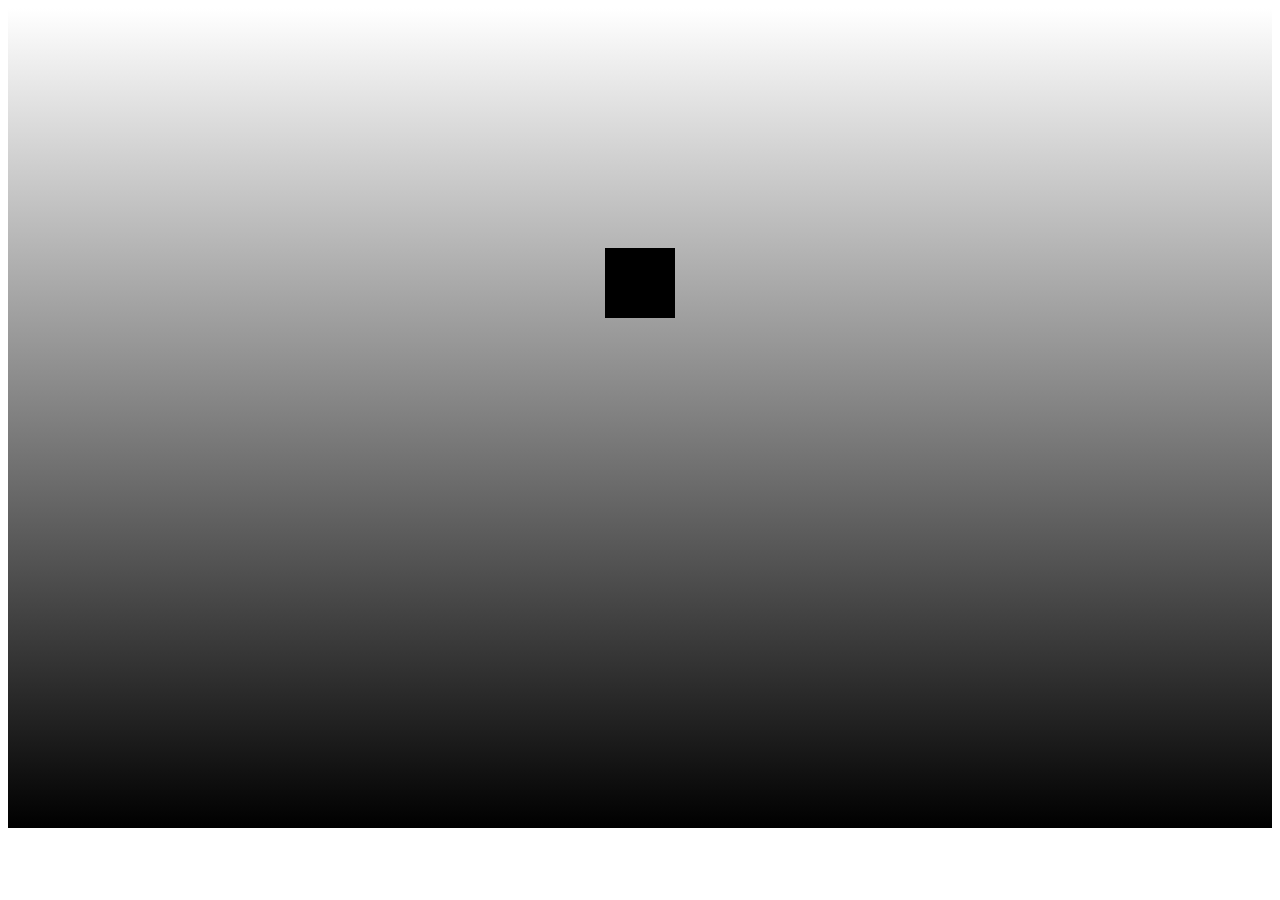
<file: CSS3 Assignment 12/index.html>
﻿<!DOCTYPE html>

<html lang="en" xmlns="http://www.w3.org/1999/xhtml">
<head>
    <meta charset="utf-8" />
    <title>2005 MySpace Profile</title>
    <link rel="stylesheet" type="text/css" href="styles.css">
</head>
<body>
    <div class="mainBlock">
        <div class="outBlock">
            Welcome to My Twisted Mind
        </div>
    </div>
</body>
</html>
</file>
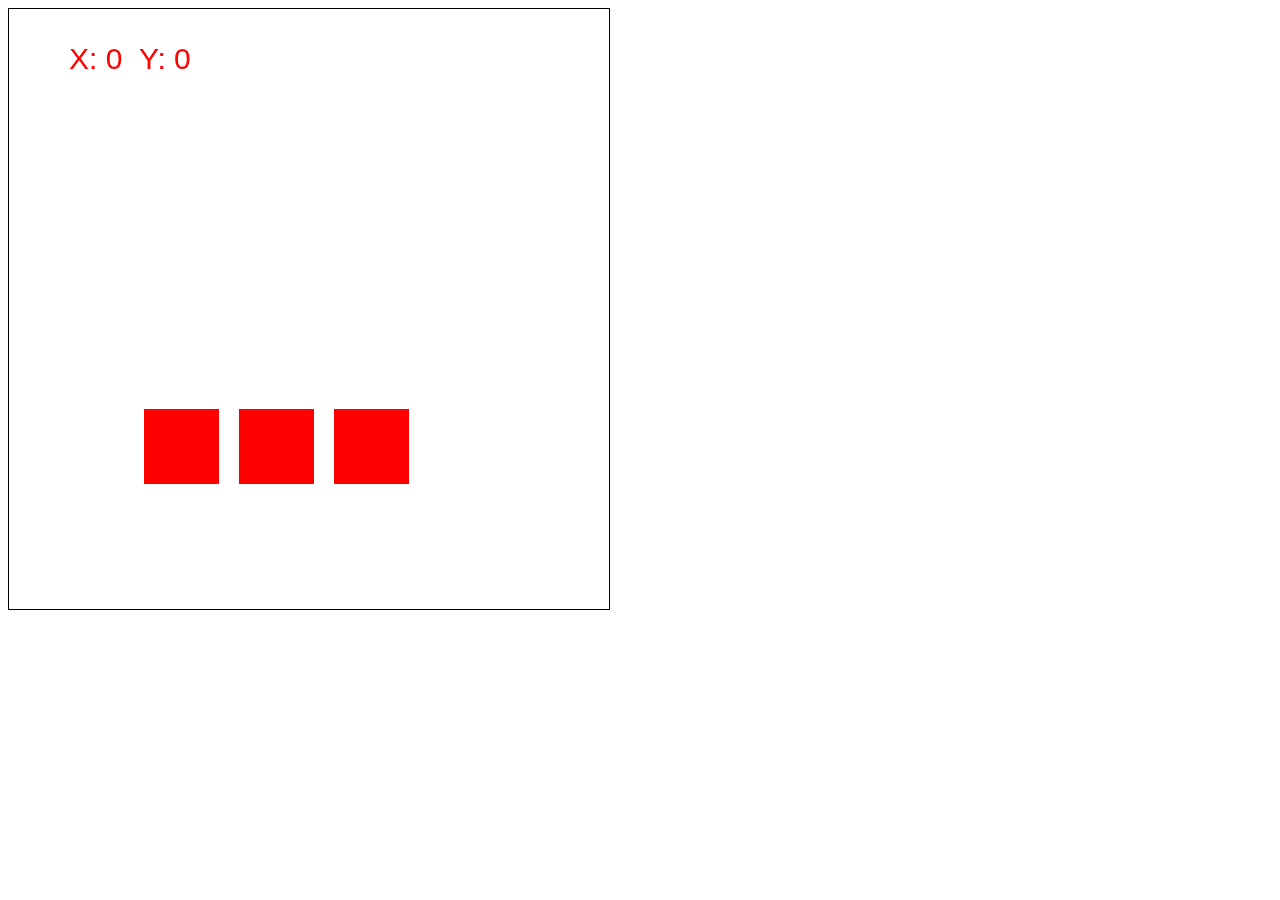
<file: HTML5 Canvas Assignment 11/index.html>
﻿<!DOCTYPE html>

<html lang="en" xmlns="http://www.w3.org/1999/xhtml">
<head>
    <meta charset="utf-8" />
    <title></title>
</head>
<body>
    <canvas id="myCanvas" width="600" height="600" style="border:1px solid #000000;" />
    <script src="JQuery.js"></script>
    <script src="scripts.js"></script>
</body>
</html>
</file>
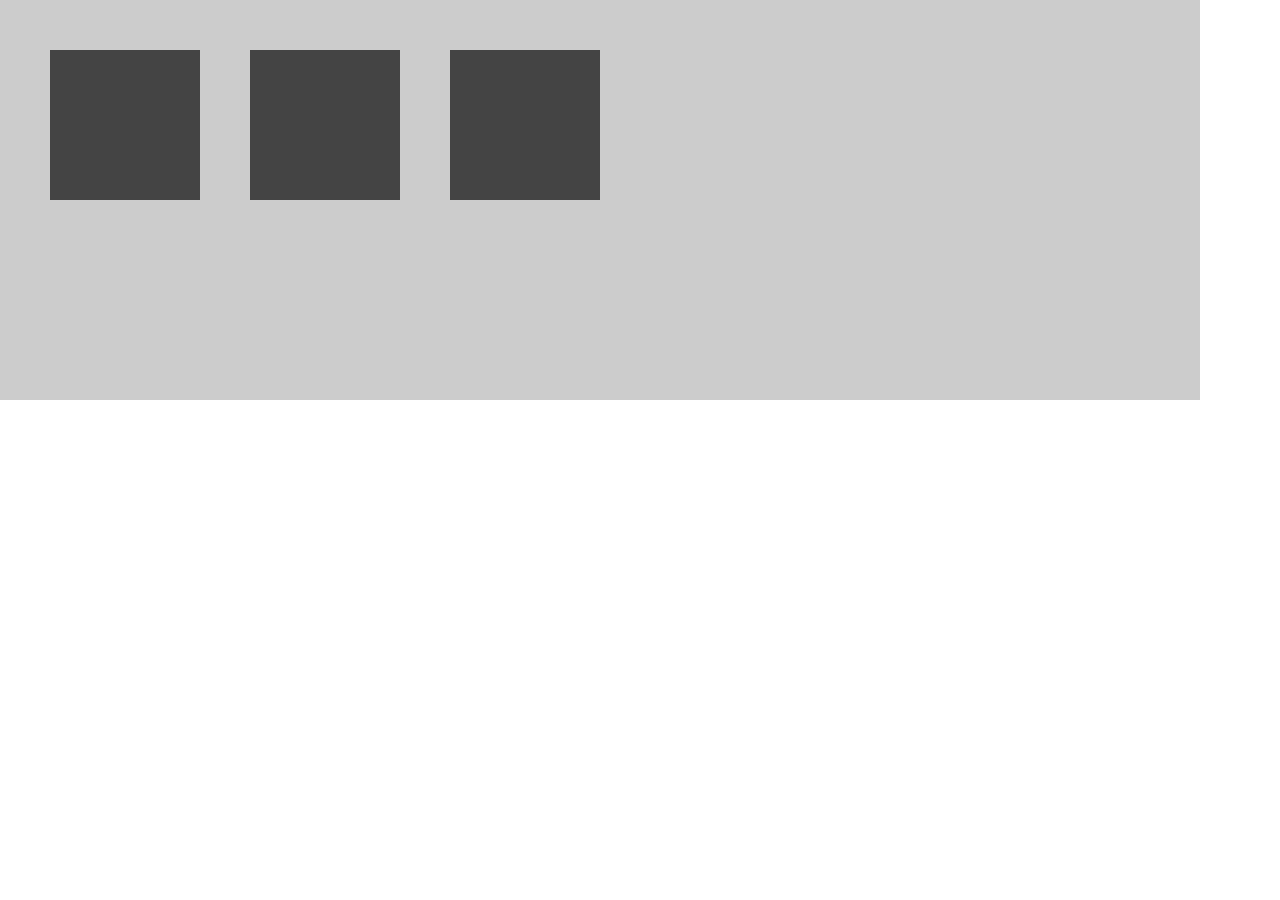
<file: HTML5 Canvas Assignment 11/Example4/index.html>
<!doctype html>
<html>
<head>
<meta charset="UTF-8" />
<script src="http://ajax.googleapis.com/ajax/libs/jquery/1.7.1/jquery.min.js" type="text/javascript"></script>
<title>Canvas Drag and Drop Test</title>
<style type="text/css">
body
{
	margin:0;
	padding:0;
	overflow: hidden;
}
</style>
</head>
<body>
<section>

<div>
<canvas id="canvas" width="1200" height="400">
</canvas>
</div>

<script type="text/javascript">

$(function()
{
var canvas;
var ctx;
var x = 50;
var y = 50;
var w = 150;
var h = 150;
var dragok = false;
var dragXOffset = 0;
var dragYOffset = 0;
var velocity = 0;
var direction = 0;
var xCoordinates = new Array();
var sampleSize = 10;
var velocity = 0;
var canvasElement = document.getElementById('canvas');
var space = 50;
var offset = 25;

function rect(x, y, w, h)
{
	ctx.beginPath();
	ctx.rect(x, y, w, h);
	ctx.closePath();
	ctx.fill();
}

function clear()
{
	ctx.clearRect(0, 0, 1200, 800);
}

function init()
{
	canvas = document.getElementById("canvas");
	ctx = canvas.getContext("2d");
	return setInterval(draw, 10);
}

function draw()
{
	xCoordinates.push(x);

	while (xCoordinates.length > sampleSize) xCoordinates.shift();

	clear();

	ctx.fillStyle = "#CCCCCC";	
	rect(0, 0, canvas.width, canvas.height);


	if (!dragok && velocity > 0)
	{
		if (direction == 1)
		{
			x += velocity / 20;
		}
		else
		{
			x -= velocity / 20;
		}

		for (var i=0; i<3; i++)
		{
			ctx.fillStyle = "#444444";
			rect(getXCoordinate(i), getYCoordinate(i), w, h);
		}

		velocity -= 1;
	}
	else
	{

		for (var i=0; i<3; i++)
		{
			ctx.fillStyle = "#444444";
			rect(getXCoordinate(i), getYCoordinate(i), w, h);
		}
	}
}

function myMove(e)
{	
	if (dragok)
	{
		x = getMouseX(e) - dragXOffset;
		y = getMouseY(e) - dragYOffset;
	}
}

function myDown(e)
{
	for (var i=0; i<3; i++)
	{
		if ((getMouseX(e) > getXCoordinate(i) && getMouseX(e) < getXCoordinate(i) + w) && (getMouseY(e) > getYCoordinate(i) && getMouseY(e) < getYCoordinate(i) + h))
		{
			dragXOffset = getMouseX(e) - getXCoordinate(0);
			dragYOffset = getMouseY(e) - getYCoordinate(0);
			dragok = true;
			addMoveListener();
			return;
		}
	}
}

function getXCoordinate(n)
{
	return x + (w*n) + (space*n);
}

function getYCoordinate(n)
{
	return y;
}

function myUp()
{	
	velocity = Math.abs(xCoordinates[0] - xCoordinates[sampleSize-1]);
	direction = (xCoordinates[0] < xCoordinates[sampleSize-1]) ? 1 : 0;
	dragok = false;
	canvas.onmousemove = null;	
}

function getMouseX(e)
{
	if (e.touches === undefined)
	{
		return e.pageX - canvas.offsetLeft;				
	}
	return e.touches[0].pageX - canvas.offsetLeft;	
	
}

function getMouseY(e)
{
	if (e.touches === undefined)
	{
		return e.pageY - canvas.offsetTop;
	}
	return e.touches[0].pageY - canvas.offsetTop;
}

function addStartListener()
{
	canvasElement.addEventListener('touchstart', function(e) { e.preventDefault(); myDown(e); }, false);
	canvasElement.addEventListener('mousedown', function(e) { e.preventDefault(); myDown(e); }, false);
}

function addEndListener()
{
	canvasElement.addEventListener('touchend', function(e) { e.preventDefault(); myUp(e); }, false);
	canvasElement.addEventListener('mouseup', function(e) { e.preventDefault(); myUp(e); }, false);
}

function addMoveListener()
{
	canvasElement.addEventListener('touchmove',function(e) { myMove(e); }, false);
	canvasElement.addEventListener('mousemove',function(e) { myMove(e); }, false);
}

init();
addStartListener();
addEndListener();
});


</script>

</section>
</body>
</html>
</file>
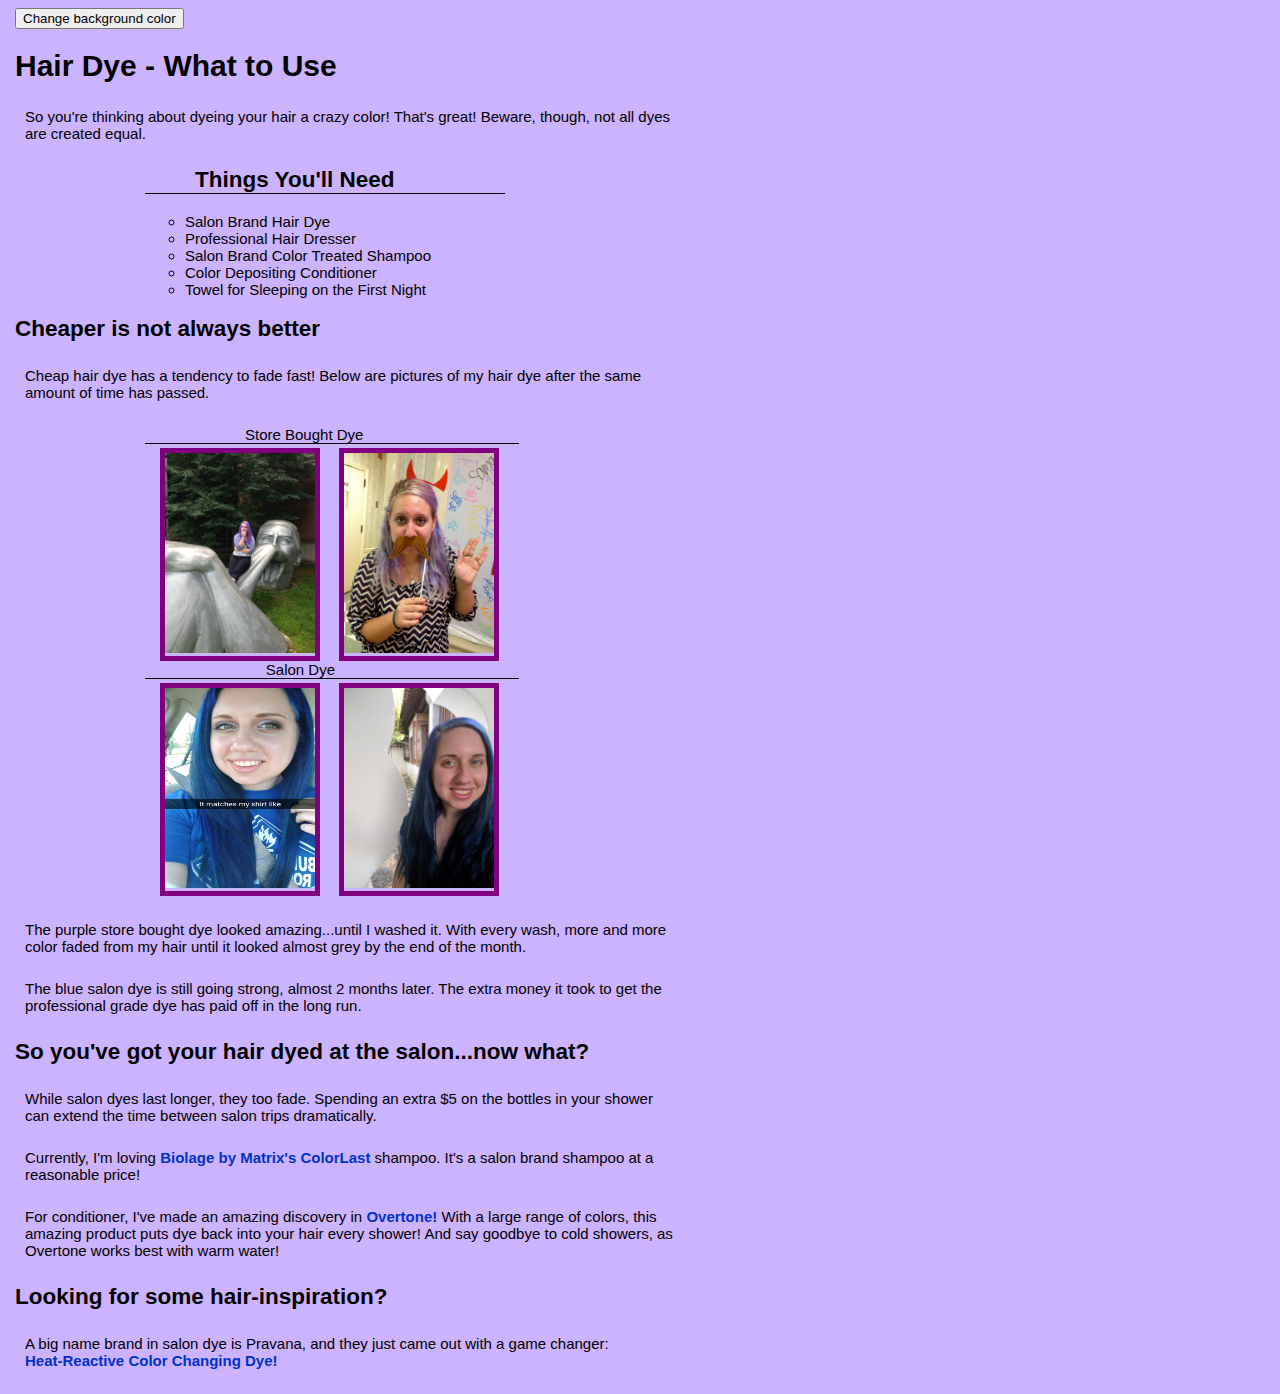
<file: IT2320_Assignment1.html>
﻿<!DOCTYPE html>

<html lang="en" xmlns="http://www.w3.org/1999/xhtml">
<head>
    <meta charset="utf-8" />
    <meta name="viewport" content="width=device-width, initial-scale=1">
    <title>Dye Better</title>
    <link rel="stylesheet" type="text/css" href="styles.css">
</head>
<body>

    <script src="scripts.js"></script>

    <div class="topButton"><button type="button" onclick="myFunction(HTMLBodyElement)">Change background color</button></div>

    <h1>Hair Dye - What to Use</h1>
    <div class="standard-paragraph">
        So you're thinking about dyeing your hair a crazy color! That's great!
        Beware, though, not all dyes are created equal.
    </div>
    <div class="to-do-list">
        <h2>Things You'll Need</h2>
        <ul>
            <li onmouseover="MouseOverListItem(this)" onmouseout="MouseOutListItem(this)">Salon Brand Hair Dye</lionmouseover="MouseOverListItem(this)">
            <li onmouseover="MouseOverListItem(this)" onmouseout="MouseOutListItem(this)">Professional Hair Dresser</lionmouseover="MouseOverListItem(this)">
            <li onmouseover="MouseOverListItem(this)" onmouseout="MouseOutListItem(this)">Salon Brand Color Treated Shampoo</lionmouseover="MouseOverListItem(this)">
            <li onmouseover="MouseOverListItem(this)" onmouseout="MouseOutListItem(this)">Color Depositing Conditioner</lionmouseover="MouseOverListItem(this)">
            <li onmouseover="MouseOverListItem(this)" onmouseout="MouseOutListItem(this)">Towel for Sleeping on the First Night</lionmouseover="MouseOverListItem(this)">
        </ul>
    </div>
    <h2>Cheaper is not always better</h2>
    <div class="standard-paragraph">
        Cheap hair dye has a tendency to fade fast! Below are pictures of my
        hair dye after the same amount of time has passed.
    </div>
    <div class="hair-comparison">
        <div class="dyes">
            <div class="dye-type">Store Bought Dye</div>
        </div>
        <div class="dyes">
            <div class="hair-pic" onclick="pictureBorderChange(this)" ><img src="HairPurple1.jpg" width="150"></div>
            <div class="hair-pic" onclick="pictureBorderChange(this)" ><img src="HairPurple2.jpg" width="150"></div>
        </div>
        <div class="dyes">
            <div class="dye-type">&nbsp;&nbsp;&nbsp;&nbsp;&nbsp;Salon Dye</div>
        </div>
        <div class="dyes">
            <div class="hair-pic" onclick="pictureBorderChange(this)" ><img src="HairBlue1.jpg" width="150" height="200"></div>
            <div class="hair-pic" onclick="pictureBorderChange(this)" ><img src="HairBlue2.jpg" width="150"></div>
        </div>
    </div>
    <div class="standard-paragraph">
        The purple store bought dye looked amazing...until I washed it. With every wash,
        more and more color faded from my hair until it looked almost grey by the end of the month.
    </div>
    <div class="standard-paragraph">
        The blue salon dye is still going strong, almost 2 months later. The extra money it took
        to get the professional grade dye has paid off in the long run.
    </div>
    <h2>So you've got your hair dyed at the salon...now what?</h2>
    <div class="standard-paragraph">
        While salon dyes last longer, they too fade. Spending an extra $5 on the bottles in
        your shower can extend the time between salon trips dramatically.
    </div>
    <div class="standard-paragraph">
        Currently, I'm loving
        <a href="https://www.matrix.com/biolage/core/colorlast/colorlast-shampoo">
            Biolage by Matrix's ColorLast
        </a>shampoo. It's a salon brand shampoo at a reasonable price!
    </div>
    <div class="standard-paragraph">
        For conditioner, I've made an amazing discovery in <a href="https://overtone.co/">Overtone!</a>
        With a large range of colors, this amazing product puts dye back into your hair every shower!
        And say goodbye to cold showers, as Overtone works best with warm water!
    </div>
    <h2>Looking for some hair-inspiration?</h2>
    <div class="standard-paragraph">A big name brand in salon dye is Pravana, and they just came out with a game changer:<br />
       <a href="http://www.pravana.com/moodcolor/">Heat-Reactive Color Changing Dye!</a>
    </div>

</body>
</html>
</file>
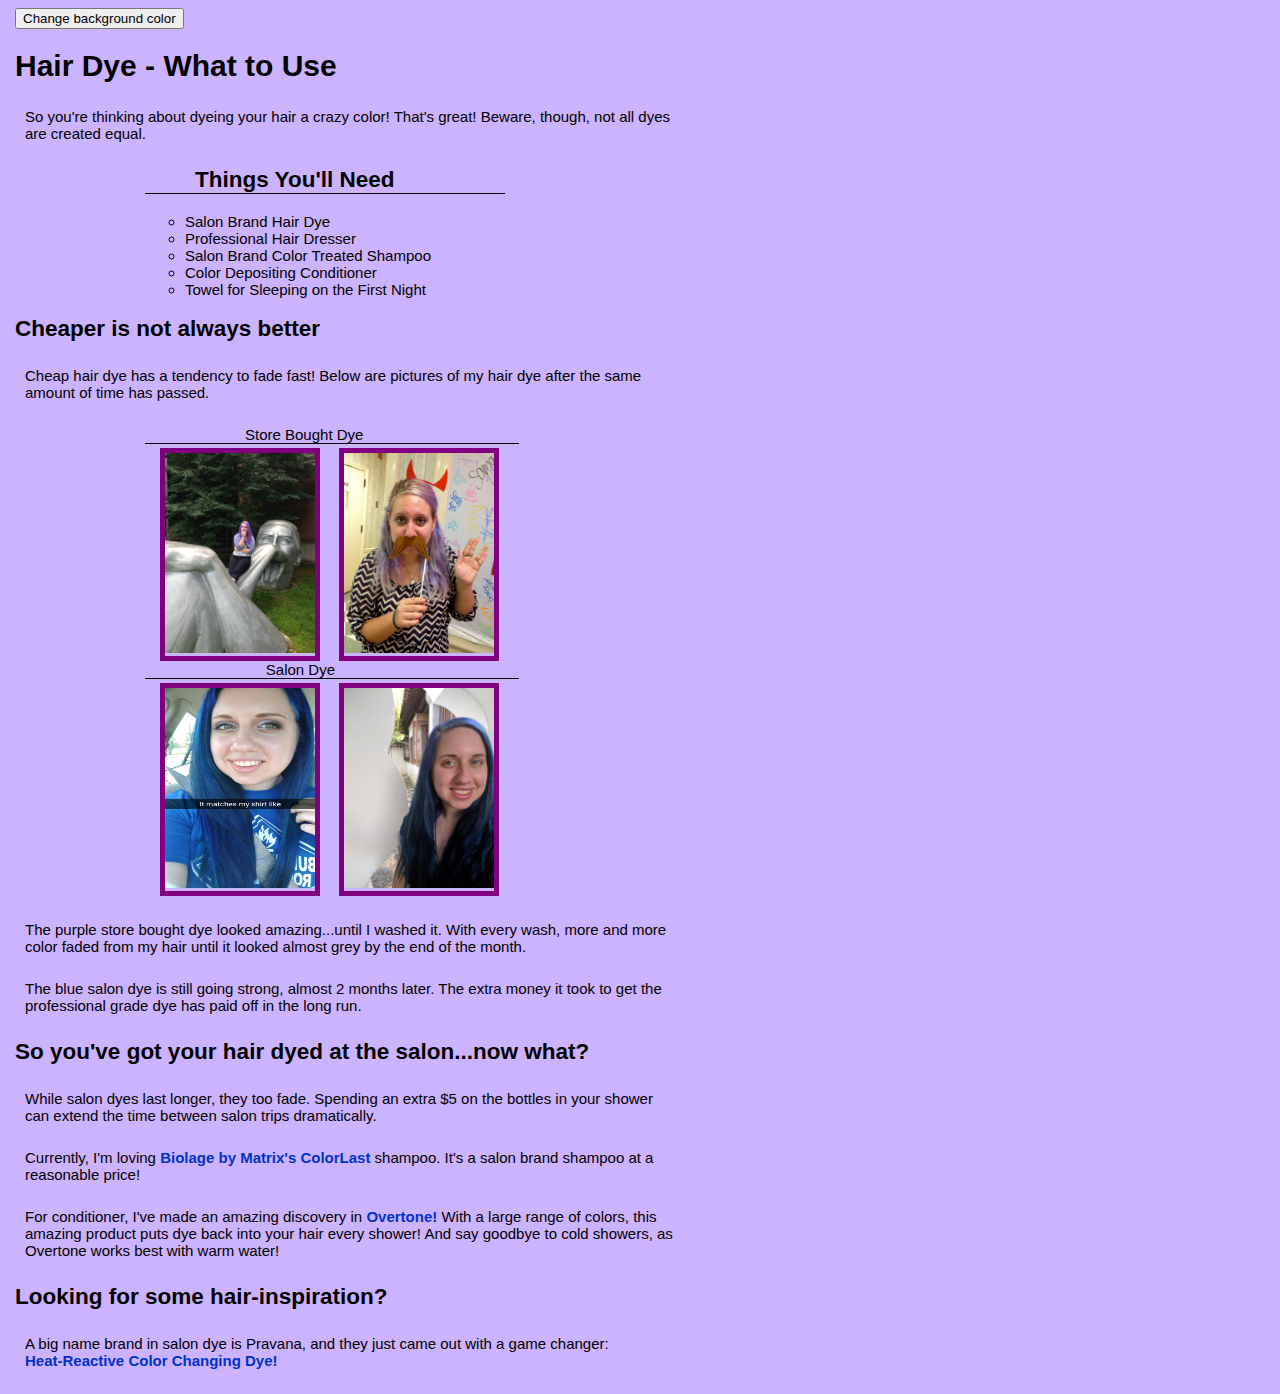
<file: Unobtrusive Java Assignment 4/IT2320_Assignment1.html>
﻿<!DOCTYPE html>

<html lang="en" xmlns="http://www.w3.org/1999/xhtml">
<head>
    <meta charset="utf-8" />
    <meta name="viewport" content="width=device-width, initial-scale=1">
    <title>Dye Better</title>
    <link rel="stylesheet" type="text/css" href="styles.css">
</head>
<body>

    <div class="topButton"><button type="button">Change background color</button></div>

    <h1>Hair Dye - What to Use</h1>
    <div class="standard-paragraph">
        So you're thinking about dyeing your hair a crazy color! That's great!
        Beware, though, not all dyes are created equal.
    </div>
    <div class="to-do-list">
        <h2>Things You'll Need</h2>
        <ul>
            <li class-"listObject">Salon Brand Hair Dye</li>
            <li class-"listObject">Professional Hair Dresser</li>
            <li class-"listObject">Salon Brand Color Treated Shampoo</li>
            <li class-"listObject">Color Depositing Conditioner</li>
            <li class-"listObject">Towel for Sleeping on the First Night</li>
        </ul>
    </div>
    <h2>Cheaper is not always better</h2>
    <div class="standard-paragraph">
        Cheap hair dye has a tendency to fade fast! Below are pictures of my
        hair dye after the same amount of time has passed.
    </div>
    <div class="hair-comparison">
        <div class="dyes">
            <div class="dye-type">Store Bought Dye</div>
        </div>
        <div class="dyes">
            <div class="hair-pic"><img src="HairPurple1.jpg" width="150"></div>
            <div class="hair-pic"><img src="HairPurple2.jpg" width="150"></div>
        </div>
        <div class="dyes">
            <div class="dye-type">&nbsp;&nbsp;&nbsp;&nbsp;&nbsp;Salon Dye</div>
        </div>
        <div class="dyes">
            <div class="hair-pic"><img src="HairBlue1.jpg" width="150" height="200"></div>
            <div class="hair-pic"><img src="HairBlue2.jpg" width="150"></div>
        </div>
    </div>
    <div class="standard-paragraph">
        The purple store bought dye looked amazing...until I washed it. With every wash,
        more and more color faded from my hair until it looked almost grey by the end of the month.
    </div>
    <div class="standard-paragraph">
        The blue salon dye is still going strong, almost 2 months later. The extra money it took
        to get the professional grade dye has paid off in the long run.
    </div>
    <h2>So you've got your hair dyed at the salon...now what?</h2>
    <div class="standard-paragraph">
        While salon dyes last longer, they too fade. Spending an extra $5 on the bottles in
        your shower can extend the time between salon trips dramatically.
    </div>
    <div class="standard-paragraph">
        Currently, I'm loving
        <a href="https://www.matrix.com/biolage/core/colorlast/colorlast-shampoo">
            Biolage by Matrix's ColorLast
        </a>shampoo. It's a salon brand shampoo at a reasonable price!
    </div>
    <div class="standard-paragraph">
        For conditioner, I've made an amazing discovery in <a href="https://overtone.co/">Overtone!</a>
        With a large range of colors, this amazing product puts dye back into your hair every shower!
        And say goodbye to cold showers, as Overtone works best with warm water!
    </div>
    <h2>Looking for some hair-inspiration?</h2>
    <div class="standard-paragraph">A big name brand in salon dye is Pravana, and they just came out with a game changer:<br />
       <a href="http://www.pravana.com/moodcolor/">Heat-Reactive Color Changing Dye!</a>
    </div>
    <script src="scripts.js"></script>
</body>
</html>
</file>
<file: CSS3 Assignment 12/styles.css>
﻿.mainBlock {
    width: 100%;
    height: 700px;
    margin-top: 0px;
    padding-top: 120px;
    background: -webkit-linear-gradient(white, grey, black);
    background: -o-linear-gradient(white, grey, black);
    background: -moz-linear-gradient(white, grey, black);
    background: linear-gradient(white, grey, black);
}

.outBlock {
    color: black;
    text-align: center;
    font-family: fancyFont;
    font-size: 0px;
    margin: auto;
    margin-top: 120px;
    width: 70px;
    height: 70px;
    background-color: black;
    animation-name: spin;
    animation-duration: 5s;
    animation-iteration-count: 6;
    animation-delay: 2s;
    animation-direction: alternate;
}

@keyframes spin {
    0% {
        font-size: 0.5px;
        transform: rotate(36deg);
        background-image: none;
    }
    10% {
        width: 90px;
        height: 90px;
        font-size: 1px;
        transform: rotate(72deg);
        background-image: none;
    }
    20% {
        width: 110px;
        height: 110px;
        font-size: 2px;
        transform: rotate(108deg);
        background-image: none;
    }
    30% {
        width: 140px;
        height: 140px;
        font-size: 8px;
        transform: rotate(144deg);
        background-image: none;
    }
    40% {
        width: 160px;
        height: 160px;
        color: grey;
        font-size: 12px;
        transform: rotate(180deg);
        background-image: none;
    }
    50% {
        width: 190px;
        height: 190px;
        color: lightgrey;
        font-size: 15px;
        transform: rotate(216deg);
        background-image: none;
    }
    60% {
        width: 210px;
        height: 210px;
        color: white;
        font-size: 17px;
        transform: rotate(252deg);
        background-image: none;
    }
    70% {
        width: 230px;
        height: 230px;
        color: white;
        font-size: 19px;
        transform: rotate(288deg);
        background-image: url("emohair.jpg");
    }
    80% {
        width: 260px;
        height: 260px;
        color: white;
        font-size: 22px;
        transform: rotate(324deg);
        background-image: url("emohair.jpg");
    }
    90% {
        width: 340px;
        height: 340px;
        color: white;
        font-size: 25px;
        transform:rotate(360deg);
        background-image: url("emohair.jpg");
    }
    100% {
        width: 400px;
        height: 400px;
        color: white;
        font-size: 30px;
        background-image: url("emohair.jpg");
    }
}

@font-face {
    font-family: fancyFont;
    src: url(freebooterscript.ttf);
}
</file>
<file: styles.css>
﻿body
{
    font-family: Verdana, Geneva, Tahoma, sans-serif;
    font-size: 15px;
    margin-left: 15px;

    background-color: #ccb3ff;
}
h2 
{
    width: 700px;
}
.standard-paragraph 
{
    width: 650px;
    margin-top: 25px;
    margin-bottom: 25px;
    margin-left: 10px;
}
ul
{
    list-style-type: circle;
}
.li-highlight
{
    font-weight: bold;
    color: blue;
}
a:link
{
    text-decoration: none;
    font-weight: bold;
    color: #0033cc;
}
a:visited
{
    color: #0033cc;
}
a:hover
{
    text-decoration: underline;
    color: #ff0080;
}
.to-do-list
{
    margin-left: 130px;
    width: 350px;
}
.to-do-list h2
{
    padding-left: 50px;
    border-bottom: 1px solid black;
    width: 310px;
}
.hair-comparison 
{
    margin-left: 130px;
}
.dye-type
{
    padding-left: 100px;
    margin-bottom: 4px;
    border-bottom: 1px solid black;
}
.dyes
{
    width: 374px;
}
.hair-pic
{
    display: inline-block;
    margin-left: 15px;
    border: thick solid purple;
}
</file>
<file: Unobtrusive Java Assignment 4/styles.css>
﻿body
{
    font-family: Verdana, Geneva, Tahoma, sans-serif;
    font-size: 15px;
    margin-left: 15px;

    background-color: #ccb3ff;
}
h2 
{
    width: 700px;
}
.standard-paragraph 
{
    width: 650px;
    margin-top: 25px;
    margin-bottom: 25px;
    margin-left: 10px;
}
ul
{
    list-style-type: circle;
}
.li-highlight
{
    font-weight: bold;
    color: blue;
}
a:link
{
    text-decoration: none;
    font-weight: bold;
    color: #0033cc;
}
a:visited
{
    color: #0033cc;
}
a:hover
{
    text-decoration: underline;
    color: #ff0080;
}
.to-do-list
{
    margin-left: 130px;
    width: 350px;
}
.to-do-list h2
{
    padding-left: 50px;
    border-bottom: 1px solid black;
    width: 310px;
}
.hair-comparison 
{
    margin-left: 130px;
}
.dye-type
{
    padding-left: 100px;
    margin-bottom: 4px;
    border-bottom: 1px solid black;
}
.dyes
{
    width: 374px;
}
.hair-pic
{
    display: inline-block;
    margin-left: 15px;
    border: thick solid purple;
}
</file>
